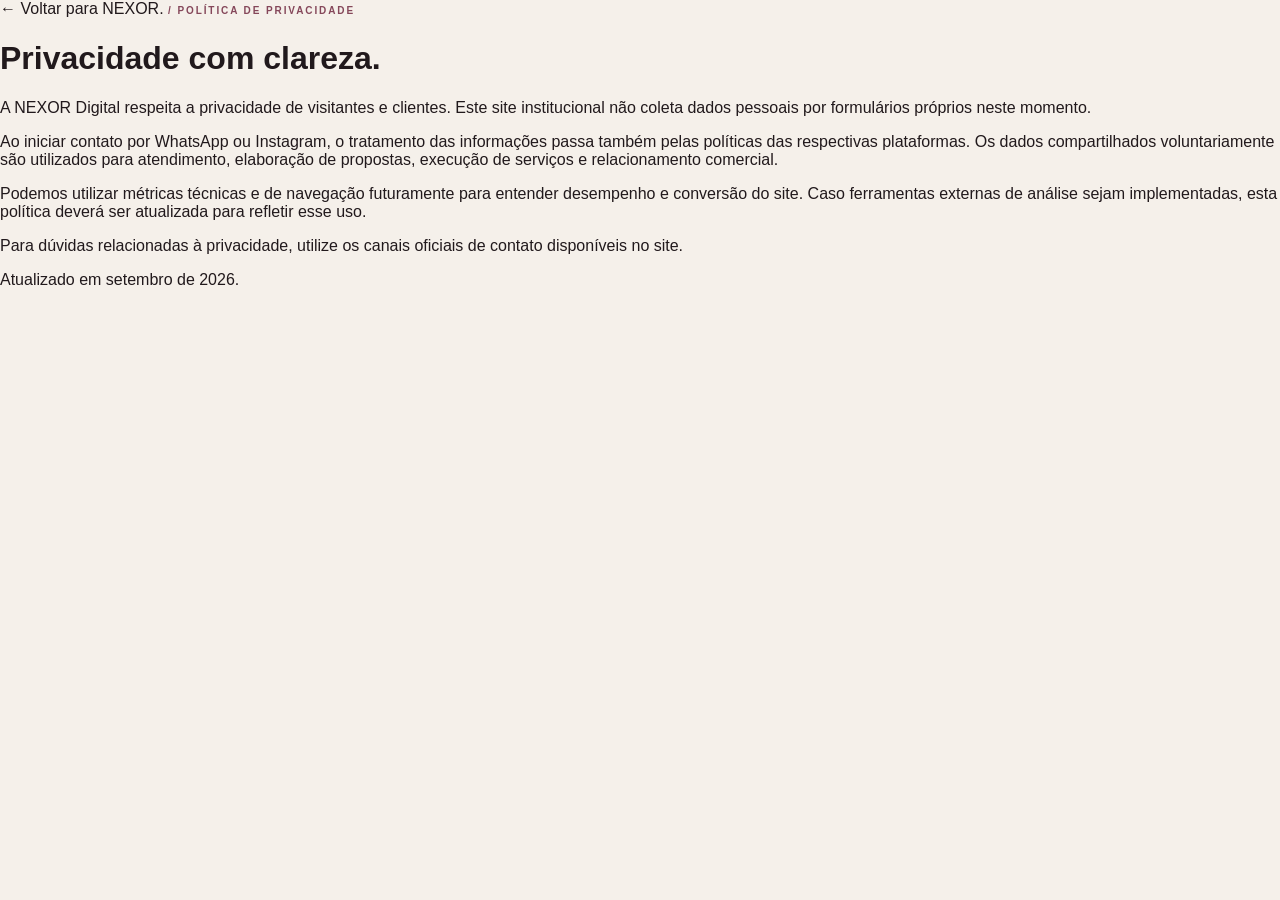
<file: privacidade.html>
<!doctype html>
<html lang="pt-BR">
<head>
  <meta charset="utf-8">
  <meta name="viewport" content="width=device-width,initial-scale=1">
  <meta name="robots" content="index,follow">
  <meta name="description" content="Política de Privacidade da NEXOR Digital.">
  <link rel="canonical" href="https://nexordigital.vercel.app/privacidade.html">
  <link rel="icon" href="/assets/favicon-nexor.png?v=2" type="image/png">
  <link rel="shortcut icon" href="/favicon.ico?v=2" type="image/x-icon">
  <link rel="apple-touch-icon" href="/apple-touch-icon.png">
  <title>Política de Privacidade | NEXOR Digital</title>
  <link rel="stylesheet" href="/style.css">
</head>
<body>
  <main class="legal-page">
    <a class="legal-back" href="/">← Voltar para NEXOR.</a>
    <span class="eyebrow">/ POLÍTICA DE PRIVACIDADE</span>
    <h1>Privacidade com clareza.</h1>
    <p>A NEXOR Digital respeita a privacidade de visitantes e clientes. Este site institucional não coleta dados pessoais por formulários próprios neste momento.</p>
    <p>Ao iniciar contato por WhatsApp ou Instagram, o tratamento das informações passa também pelas políticas das respectivas plataformas. Os dados compartilhados voluntariamente são utilizados para atendimento, elaboração de propostas, execução de serviços e relacionamento comercial.</p>
    <p>Podemos utilizar métricas técnicas e de navegação futuramente para entender desempenho e conversão do site. Caso ferramentas externas de análise sejam implementadas, esta política deverá ser atualizada para refletir esse uso.</p>
    <p>Para dúvidas relacionadas à privacidade, utilize os canais oficiais de contato disponíveis no site.</p>
    <p class="legal-date">Atualizado em setembro de 2026.</p>
  </main>
</body>
</html>
</file>
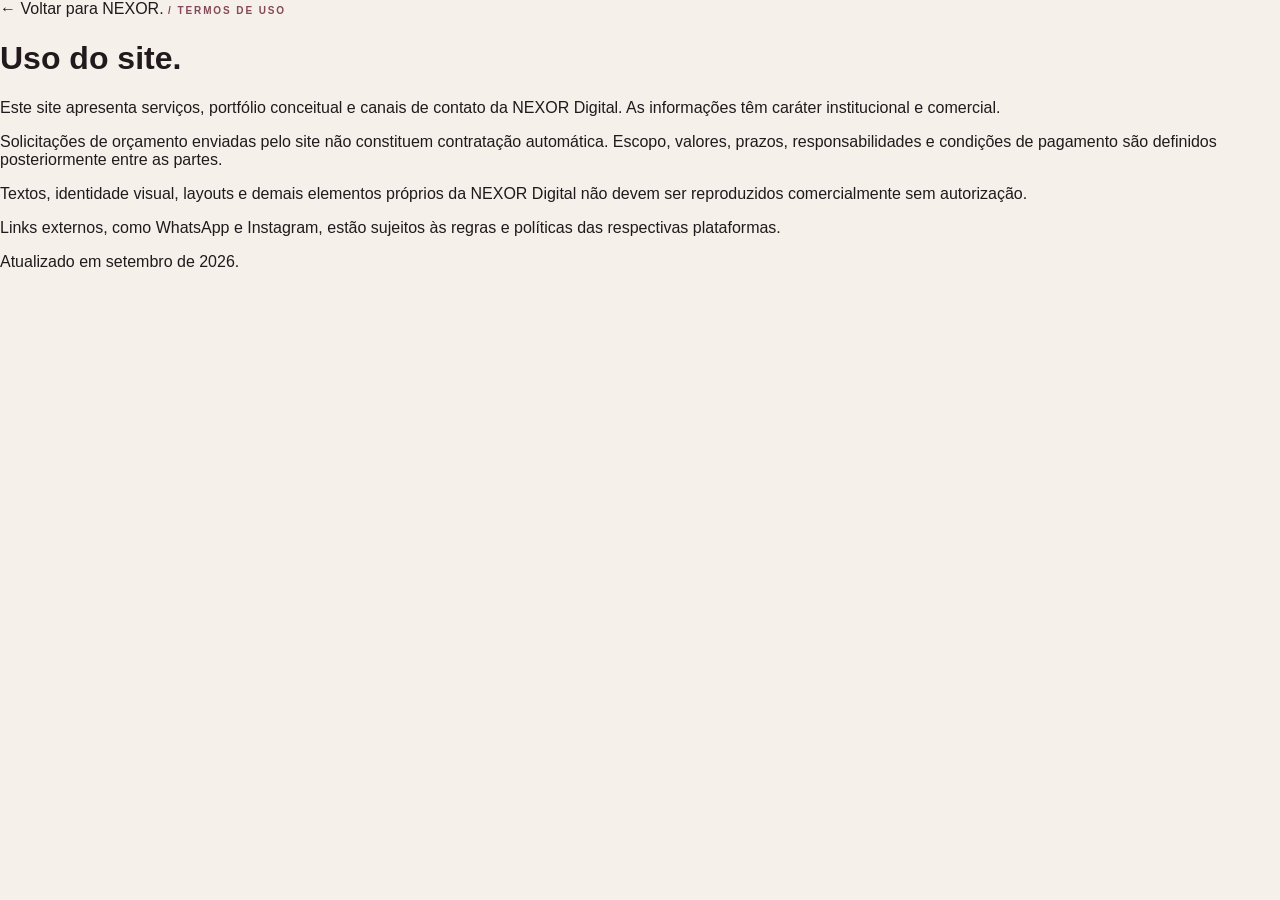
<file: termos.html>
<!doctype html>
<html lang="pt-BR">
<head>
  <meta charset="utf-8">
  <meta name="viewport" content="width=device-width,initial-scale=1">
  <meta name="robots" content="index,follow">
  <meta name="description" content="Termos de Uso do site da NEXOR Digital.">
  <link rel="canonical" href="https://nexordigital.vercel.app/termos.html">
  <link rel="icon" href="/assets/favicon-nexor.png?v=2" type="image/png">
  <link rel="shortcut icon" href="/favicon.ico?v=2" type="image/x-icon">
  <link rel="apple-touch-icon" href="/apple-touch-icon.png">
  <title>Termos de Uso | NEXOR Digital</title>
  <link rel="stylesheet" href="/style.css">
</head>
<body>
  <main class="legal-page">
    <a class="legal-back" href="/">← Voltar para NEXOR.</a>
    <span class="eyebrow">/ TERMOS DE USO</span>
    <h1>Uso do site.</h1>
    <p>Este site apresenta serviços, portfólio conceitual e canais de contato da NEXOR Digital. As informações têm caráter institucional e comercial.</p>
    <p>Solicitações de orçamento enviadas pelo site não constituem contratação automática. Escopo, valores, prazos, responsabilidades e condições de pagamento são definidos posteriormente entre as partes.</p>
    <p>Textos, identidade visual, layouts e demais elementos próprios da NEXOR Digital não devem ser reproduzidos comercialmente sem autorização.</p>
    <p>Links externos, como WhatsApp e Instagram, estão sujeitos às regras e políticas das respectivas plataformas.</p>
    <p class="legal-date">Atualizado em setembro de 2026.</p>
  </main>
</body>
</html>
</file>
<file: style.css>
:root{--cream:#f5f0ea;--paper:#fffaf5;--ink:#21191c;--burgundy:#6b3140;--wine:#85475a;--champagne:#d7baa3;--muted:#695f60;--line:#d9cbc5;--sans:"DM Sans",Arial,sans-serif;--serif:"Instrument Serif",Georgia,serif}*{box-sizing:border-box}html{scroll-behavior:smooth;scroll-padding-top:82px}body{margin:0;background:var(--cream);color:var(--ink);font-family:var(--sans);-webkit-font-smoothing:antialiased}a{color:inherit;text-decoration:none}button{font:inherit}img{max-width:100%}button,a{-webkit-tap-highlight-color:transparent}a:focus-visible,button:focus-visible{outline:3px solid var(--wine);outline-offset:4px}.skip{position:absolute;z-index:300;top:-80px;left:15px;background:#fff;padding:12px}.skip:focus{top:10px}.header{height:76px;position:sticky;top:0;z-index:100;background:rgba(22,17,19,.97);display:flex;align-items:center;justify-content:space-between;padding:0 clamp(20px,4vw,70px);gap:25px;color:white}.brand{width:134px;flex:none}.brand img{width:100%;display:block;filter:invert(1)}.desktop-nav{display:flex;gap:clamp(12px,2vw,31px);font-size:12px}.desktop-nav a{opacity:.78;transition:opacity .2s}.desktop-nav a:hover{opacity:1}.header-contact{font-size:12px;border-bottom:1px solid #bfa2a1;padding:10px 0;white-space:nowrap}.header-contact span{margin-left:10px;color:var(--champagne)}.menu-toggle{display:none;width:44px;height:42px;flex:none;background:none;border:1px solid #726267;border-radius:0;align-items:center;justify-content:center;flex-direction:column;gap:6px;cursor:pointer}.menu-toggle span{height:1px;background:#fff;width:20px}.mobile-nav{display:none}.section{padding:clamp(72px,9vw,140px) clamp(22px,6vw,110px)}.section-dark{background:#20191c;color:#f9f2ec}.hero{padding:clamp(36px,5vw,75px) clamp(22px,6vw,110px) 30px;min-height:min(780px,calc(100svh - 76px));display:grid;grid-template-columns:1.13fr .87fr;gap:6vw;align-items:center}.hero-content{padding:40px 0}.eyebrow{font-size:10px;letter-spacing:.19em;font-weight:700;color:var(--wine);line-height:1.6}.eyebrow.light{color:var(--champagne)}.rule{display:inline-block;height:1px;width:30px;margin:0 9px 3px;background:currentColor;opacity:.6}.hero h1,.section h2{font-family:var(--serif);font-size:clamp(62px,7.9vw,130px);font-weight:400;line-height:.9;letter-spacing:-.025em;margin:27px 0 35px}.hero h1 em,.section h2 em,.offer h3 em{font-weight:400;color:#be8b98}.hero-summary{max-width:445px;color:#ded2d0;font-size:16px;line-height:1.85}.hero-actions{display:flex;align-items:center;flex-wrap:wrap;gap:30px;margin-top:40px}.button{display:inline-flex;align-items:center;justify-content:space-between;gap:32px;min-height:54px;padding:16px 22px;font-weight:600;font-size:12px}.button-light{background:#f8f2eb;color:#21191c}.button-burgundy{background:var(--burgundy);color:white}.button span{font-size:19px}.text-link{display:inline-flex;gap:18px;align-items:center;padding:9px 0;border-bottom:1px solid currentColor;font-size:12px;font-weight:600}.text-link.light{color:#ded0c9}.hero-image{position:relative;align-self:stretch;min-height:460px;max-height:650px}.hero-image img{width:100%;height:100%;object-fit:cover;object-position:center 42%;display:block}.image-index{position:absolute;bottom:0;left:0;right:0;background:linear-gradient(transparent,rgba(0,0,0,.62));padding:40px 20px 17px;font-size:10px;letter-spacing:.16em}.hero-bottom{grid-column:1/-1;display:flex;justify-content:space-between;gap:20px;padding-top:20px;border-top:1px solid #625459;color:#a99c9b;font-size:9px;letter-spacing:.16em}.section-line{display:flex;justify-content:space-between;gap:20px;padding:0 0 17px;border-bottom:1px solid var(--line);color:#8a7476;font-size:10px;letter-spacing:.16em;font-weight:600}.section-dark .section-line{border-color:#55474a;color:#bfadad}.two-col{display:grid;grid-template-columns:1.05fr .95fr;gap:8vw}.about-layout{padding-top:70px}.about-layout h2,.section-heading h2,.systems-layout h2{font-size:clamp(56px,7vw,112px)}.about-layout h2 em,.section-heading h2 em,.ending h2 em{color:var(--burgundy)}.about-copy{padding-top:30px}.about-copy p,.systems-layout p{font-size:16px;line-height:1.9;color:#63595a}.about-copy p+p{margin-top:24px}.signature{border-top:1px solid var(--line);margin-top:35px;padding-top:20px;font-family:var(--serif);font-size:28px}.signature span{font:11px var(--sans);color:var(--muted);margin-left:10px}.wide-portrait{margin:45px 0 0;display:grid;grid-template-columns: minmax(0,1fr) minmax(0,.6fr);gap:30px;align-items:end}.wide-portrait img{width:100%;height:clamp(350px,45vw,670px);object-fit:cover;object-position:center 50%;display:block}.wide-portrait figcaption{font-size:11px;line-height:1.8;letter-spacing:.17em;max-width:180px;color:var(--muted);padding-bottom:20px}.process-section{background:#eae0d9}.section-heading{padding-top:66px;max-width:950px}.section-heading h2{margin-bottom:25px}.section-heading>p:last-child{font-size:15px;line-height:1.8;max-width:690px;color:var(--muted)}.steps{display:grid;grid-template-columns:repeat(4,minmax(0,1fr));gap:1px;background:#c9bdb8;margin-top:65px}.steps article{background:#f0e9e3;padding:30px;min-height:220px}.steps article>span{font-family:var(--serif);font-size:44px;color:var(--burgundy)}.steps h3{font-size:18px;font-weight:600;margin:22px 0 10px}.steps p{color:var(--muted);line-height:1.75;font-size:13px;margin:0}.packages-section{background:var(--cream)}.packages-grid{display:grid;grid-template-columns:repeat(3,minmax(0,1fr));gap:14px;margin-top:50px}.package{background:var(--paper);border:1px solid #daccC5;padding:clamp(24px,2.6vw,40px);display:flex;flex-direction:column;align-items:stretch;min-height:342px}.package.accent{background:var(--burgundy);border-color:var(--burgundy);color:#fff9f3}.package-label{font-size:10px;letter-spacing:.18em;font-weight:700;color:var(--wine)}.package.accent .package-label{color:var(--champagne)}.package h3{font-family:var(--serif);font-weight:400;font-size:clamp(31px,3.4vw,49px);line-height:1.02;margin:28px 0}.price{font-size:clamp(31px,3.2vw,46px);font-weight:600;letter-spacing:-.06em;margin:auto 0 18px}.price small{letter-spacing:0;font-size:13px;font-weight:400;color:var(--muted)}.accent .price small{color:#d8c5c1}.package-detail{padding:18px 0 0;margin:0;border-top:1px solid #d6c9c2;font-weight:600;font-size:14px;line-height:1.6}.package-detail span{color:var(--wine)}.accent .package-detail{border-color:#a16f7d}.accent .package-detail span{color:var(--champagne)}.package-support{color:var(--muted);font-size:13px;line-height:1.75;margin:11px 0 0}.accent .package-support{color:#e8d7d4}.package-link{display:flex;justify-content:space-between;align-items:center;gap:20px;margin-top:25px;padding-top:17px;border-top:1px solid #d6c9c2;font-size:11px;font-weight:700}.accent .package-link{border-color:#a16f7d}.package-link span{font-size:20px}.in-person{background:#eae0d9}.in-person .package{background:#faf5ee}.in-person .package.accent{background:var(--burgundy)}.reveal{display:flex;width:100%;align-items:center;justify-content:space-between;gap:20px;margin-top:18px;border:1px solid #b7a7a1;background:transparent;padding:23px 27px;color:var(--ink);font-size:13px;font-weight:600;cursor:pointer;text-align:left}.reveal-symbol{font-size:26px;color:var(--burgundy)}[hidden]{display:none!important}.extra-grid{margin-top:17px}.footnote{color:var(--muted);font-size:12px;line-height:1.8;margin-top:20px}.offer{margin-top:75px;padding:clamp(33px,6vw,80px);background:#241b1f;color:#f9f1eb}.offer h3{font:400 clamp(49px,6vw,86px)/.98 var(--serif);margin:27px 0}.offer>p{max-width:650px;line-height:1.85;font-size:14px;color:#e6d9d5}.offer small{display:block;max-width:650px;margin-top:25px;color:#baa9a9;font-size:11px;line-height:1.8}.extras-section{background:#f5f0ea}.service-grid{display:grid;grid-template-columns:repeat(2,minmax(0,1fr));gap:17px;margin-top:55px}.service-card{padding:40px;background:#fffaf5;border:1px solid var(--line);display:flex;flex-direction:column;align-items:start}.service-card>span,.system-prices article>span{font-size:10px;letter-spacing:.17em;color:var(--wine);font-weight:700}.service-card h3{font:400 clamp(38px,4.6vw,67px)/.96 var(--serif);margin:30px 0}.service-card>p{font-size:14px;line-height:1.8;color:var(--muted)}.service-card .service-price{font-size:clamp(27px,3vw,40px);letter-spacing:-.04em;color:var(--ink);font-weight:600;margin:35px 0 0}.service-card .service-detail{font-size:12px;margin:10px 0 25px}.service-card .text-link{margin-top:auto}.systems-section{background:#241b1f}.systems-layout{padding-top:65px}.systems-layout h2 em{color:#be8b98}.systems-layout p{color:#ddd0cd}.modules{display:flex;flex-wrap:wrap;gap:10px;margin:42px 0 50px}.modules span{border:1px solid #726268;padding:13px 17px;font-size:12px;color:#e2d5d2}.system-prices{display:grid;grid-template-columns:1fr 1fr;gap:14px}.system-prices article{background:#34272c;padding:34px;border:1px solid #5e4c50}.system-prices article>span{color:#d4b49f}.system-prices strong{font-size:clamp(24px,3vw,40px);display:block;margin-top:25px}.system-prices p{font-size:13px;color:#cfc0bf;line-height:1.75}.light-note{color:#c9b9b6;max-width:850px;margin:28px 0}.systems-section>.button{margin-top:25px}.ending{text-align:center;background:#eae0d9}.ending .section-line{text-align:left}.ending .eyebrow{margin-top:85px}.ending h2{font-size:clamp(60px,7vw,105px);margin:26px auto 30px;max-width:1100px}.ending>p:not(.eyebrow):not(.scope){max-width:610px;color:var(--muted);line-height:1.8;margin:0 auto 35px}.ending .scope{max-width:760px;margin:65px auto 0;font-size:12px;color:#736467;line-height:1.8}.footer{background:#181315;color:#f8f2eb;padding:75px clamp(22px,6vw,110px) 30px}.footer-logo img{display:block;width:min(650px,80%);filter:invert(1)}.footer-bottom{border-top:1px solid #4b3b41;display:flex;justify-content:space-between;gap:25px;flex-wrap:wrap;margin-top:55px;padding-top:25px;font-size:10px;color:#c2b4b4;letter-spacing:.09em}.footer-bottom div{display:flex;gap:20px;flex-wrap:wrap}
@media(max-width:1050px){.desktop-nav{gap:12px;font-size:11px}.hero{gap:3vw}.hero h1{font-size:clamp(58px,7vw,100px)}}
@media(max-width:860px){.desktop-nav,.header-contact{display:none}.menu-toggle{display:flex}.mobile-nav:not([hidden]){position:fixed;top:76px;left:0;right:0;max-height:calc(100dvh - 76px);overflow:auto;z-index:99;display:flex;flex-direction:column;background:#2a1d22;color:#f7eee9;padding:20px 25px 30px;box-shadow:0 12px 30px #0003}.mobile-nav a{padding:15px 5px;border-bottom:1px solid #574148}.hero{grid-template-columns:1fr;gap:28px;min-height:auto}.hero-content{padding:25px 0 0}.hero-image{height:510px;min-height:0}.two-col{grid-template-columns:1fr;gap:10px}.about-copy{padding:0}.steps{grid-template-columns:repeat(2,minmax(0,1fr))}.packages-grid{grid-template-columns:repeat(2,minmax(0,1fr))}.systems-layout{gap:0}}
@media(max-width:610px){.header{height:68px}.mobile-nav:not([hidden]){top:68px;max-height:calc(100dvh - 68px)}html{scroll-padding-top:70px}.section{padding:70px 20px}.hero{padding:50px 20px 25px}.hero h1{font-size:clamp(60px,14vw,88px);margin-top:25px}.hero-image{height:440px}.hero-bottom{font-size:8px;gap:10px}.hero-bottom span:last-child{text-align:right}.section-line{font-size:8px}.section-line span:last-child{display:none}.section-heading,.about-layout,.systems-layout{padding-top:45px}.about-layout h2,.section-heading h2,.systems-layout h2{font-size:clamp(56px,13vw,85px)}.wide-portrait{grid-template-columns:1fr;gap:16px}.wide-portrait img{height:450px}.wide-portrait figcaption{padding:0}.steps{grid-template-columns:1fr 1fr;margin-top:45px}.steps article{padding:18px;min-height:210px}.steps h3{font-size:15px}.steps p{font-size:12px}.packages-grid,.service-grid,.system-prices{grid-template-columns:1fr}.packages-grid{margin-top:35px}.package{min-height:300px}.package h3{font-size:44px}.price{font-size:39px}.offer{margin-top:55px}.service-card{padding:28px}.ending h2{font-size:clamp(55px,12vw,85px)}.footer-logo img{width:90%}.footer-bottom{line-height:1.8}.signature span{display:block;margin:4px 0 0}}
@media(prefers-reduced-motion:reduce){html{scroll-behavior:auto}*,*:before,*:after{animation-duration:.01ms!important;transition-duration:.01ms!important}}

/* Refinamento editorial: preto puro valoriza a assinatura NEXOR. */
:root{--nexor-black:#090909}
.footer{background:var(--nexor-black)}
.systems-section{background:#101011}
.section-dark{background:#111113}
.steps h3{margin-top:0}
/* Tela de abertura original, restaurada sem contadores numéricos. */
.nexor-loader{position:fixed;inset:0;z-index:1000;background:var(--nexor-black);color:#f7f3ed;display:grid;place-items:center;overflow:hidden;transition:transform .85s cubic-bezier(.76,0,.24,1),visibility .85s}
.nexor-loader.is-hidden{transform:translateY(-101%);visibility:hidden;pointer-events:none}
.nexor-loader-center{display:flex;flex-direction:column;align-items:center;justify-content:center;gap:20px;padding:24px;width:100%}
.nexor-loader-center img{display:block;width:min(65vw,520px);height:auto;filter:invert(1)}
.nexor-loader-center p{margin:0;color:#cdb4a6;letter-spacing:.3em;font-size:10px;font-weight:600;text-align:center}
.nexor-loader-track{position:absolute;bottom:0;left:0;width:100%;height:3px;background:#272022}
.nexor-loader-track span{display:block;width:0;height:100%;background:#d7baa3;animation:nexor-loading 1.1s ease-out forwards}
@keyframes nexor-loading{0%{width:0}60%{width:78%}100%{width:100%}}
@media(max-width:610px){.nexor-loader-center img{width:min(80vw,390px)}.nexor-loader-center p{font-size:9px;letter-spacing:.18em}}
@media(prefers-reduced-motion:reduce){.nexor-loader-track span{animation:none;width:100%}.nexor-loader{transition:none}}

/* Interações editoriais — cartões destacados, sem blocos colados. */
.process-section{overflow:hidden}
.process-carousel{margin-top:58px;overflow:hidden;position:relative;touch-action:pan-y;cursor:grab;user-select:none;mask-image:linear-gradient(to right,transparent 0%,#000 3%,#000 97%,transparent 100%)}
.process-carousel.is-dragging{cursor:grabbing}
.process-carousel .steps{display:flex;gap:18px;width:max-content;margin:0;background:none;transform:translate3d(0,0,0);will-change:transform}
.process-carousel .steps article{flex:0 0 clamp(255px,27vw,355px);width:clamp(255px,27vw,355px);min-height:255px;display:flex;flex-direction:column;align-items:flex-start;padding:35px;background:#f7f1eb;border:1px solid #d8cbc3;box-shadow:0 8px 28px #38262b0a;transition:background .4s ease,border-color .4s ease,box-shadow .4s ease,transform .4s ease}
.process-carousel .steps article h3{font-family:var(--serif);font-weight:400;font-size:clamp(29px,3vw,39px);line-height:1.1;margin:0 0 15px}
.process-carousel .steps article p{font-size:14px;line-height:1.8;max-width:275px}
.process-carousel .steps article:hover{background:#fffaf5;border-color:#9f7981;box-shadow:0 20px 42px #38262b1f;transform:translateY(-5px)}
.carousel-hint{text-align:right;margin:20px 1px 0;font-size:10px;letter-spacing:.15em;color:var(--muted);font-weight:600}
.package,.service-card,.system-prices article{position:relative;transition:transform .45s cubic-bezier(.2,.8,.2,1),box-shadow .45s ease,border-color .4s ease,background .4s ease}
.package:hover,.service-card:hover,.system-prices article:hover{transform:translateY(-9px);box-shadow:0 20px 45px #37242b22;border-color:#a67c86}
.package.accent:hover{box-shadow:0 25px 50px #4f172d45;border-color:#d7b4a0}
.system-prices article:hover{background:#3f2d34}
.package-link,.text-link,.button{transition:color .2s ease,background .25s ease,transform .3s ease}
.package-link:hover span,.text-link:hover span,.button:hover span{transform:translate(3px,-3px)}
.package-link span,.text-link span,.button span{display:inline-block;transition:transform .25s ease}
.hero-image img,.wide-portrait img{transition:transform 1s cubic-bezier(.2,.8,.2,1),filter .7s ease}
.hero-image,.wide-portrait{overflow:hidden}
.hero-image:hover img,.wide-portrait:hover img{transform:scale(1.035)}
.section-line{transition:border-color .4s ease}
.js-motion .motion-reveal{opacity:0;transform:translate3d(0,30px,0);transition:opacity .8s ease,transform .8s cubic-bezier(.2,.8,.2,1)}
.js-motion .motion-reveal.is-visible{opacity:1;transform:translate3d(0,0,0)}
.js-motion .package.motion-reveal:hover,.js-motion .service-card.motion-reveal:hover,.js-motion .system-prices article.motion-reveal:hover{transform:translateY(-9px)}
/* Os botões de contato continuam completamente clicáveis. */
@media(max-width:860px){.process-carousel .steps article{flex-basis:300px;width:300px}}
@media(max-width:610px){.process-carousel{margin-top:35px;margin-right:-20px;margin-left:-20px;mask-image:linear-gradient(to right,transparent 0%,#000 5%,#000 95%,transparent 100%)}.process-carousel .steps{gap:12px}.process-carousel .steps article{flex-basis:270px;width:270px;min-height:225px;padding:26px}.carousel-hint{font-size:9px;letter-spacing:.08em}.package:hover,.service-card:hover,.system-prices article:hover{transform:translateY(-4px)}}
@media(prefers-reduced-motion:reduce){.process-carousel .steps{will-change:auto}.package,.service-card,.system-prices article,.hero-image img,.wide-portrait img{transition:none!important}.js-motion .motion-reveal{opacity:1!important;transform:none!important;transition:none!important}}
</file>
